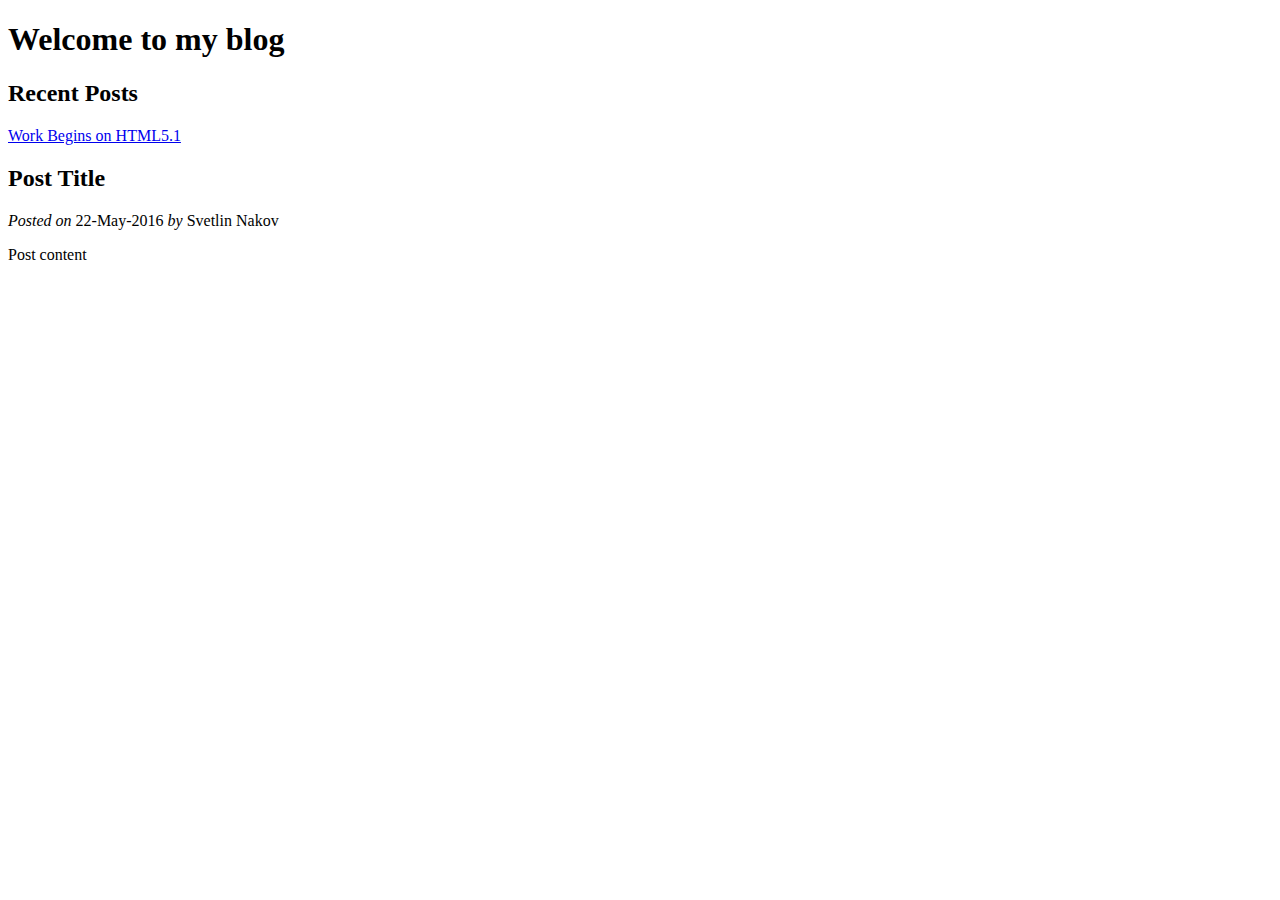
<file: src/main/resources/templates/index.html>
<!DOCTYPE html>
<html xmlns:th="http://www.thymeleaf.org">

<head th:replace="layout::site-head">
    <title>Welcome to Spring MVC Blog</title>
</head>

<body>

<header th:replace="layout::site-header"/>

<h1>Welcome to my blog</h1>

<aside>
    <h2>Recent Posts</h2>
    <a href="#" th:each="p : ${latest5posts}" th:text="${p.title}" th:href="@{/posts/view/{id}/(id=${p.id})}">Work
        Begins on HTML5.1</a>
</aside>
<main id="posts">
    <article th:each="p : ${latest3posts}">
        <h2 class="title" th:text="${p.title}">Post Title</h2>
        <div class="date">
            <i>Posted on</i>
            <span th:text="${#dates.format(p.date, 'dd-MMM-yyyy')}">22-May-2016</span>
            <span th:if="${p.author}" th:remove="tag">
          <i>by</i>
          <span th:text="${p.author.fullName!= null ? p.author.fullName : p.author.username}">Svetlin Nakov</span>
        </span>
        </div>
        <p class="content" th:utext="${p.body}">Post content</p>
    </article>
</main>

<footer th:replace="layout::site-footer"/>
</body>
</html>
</file>
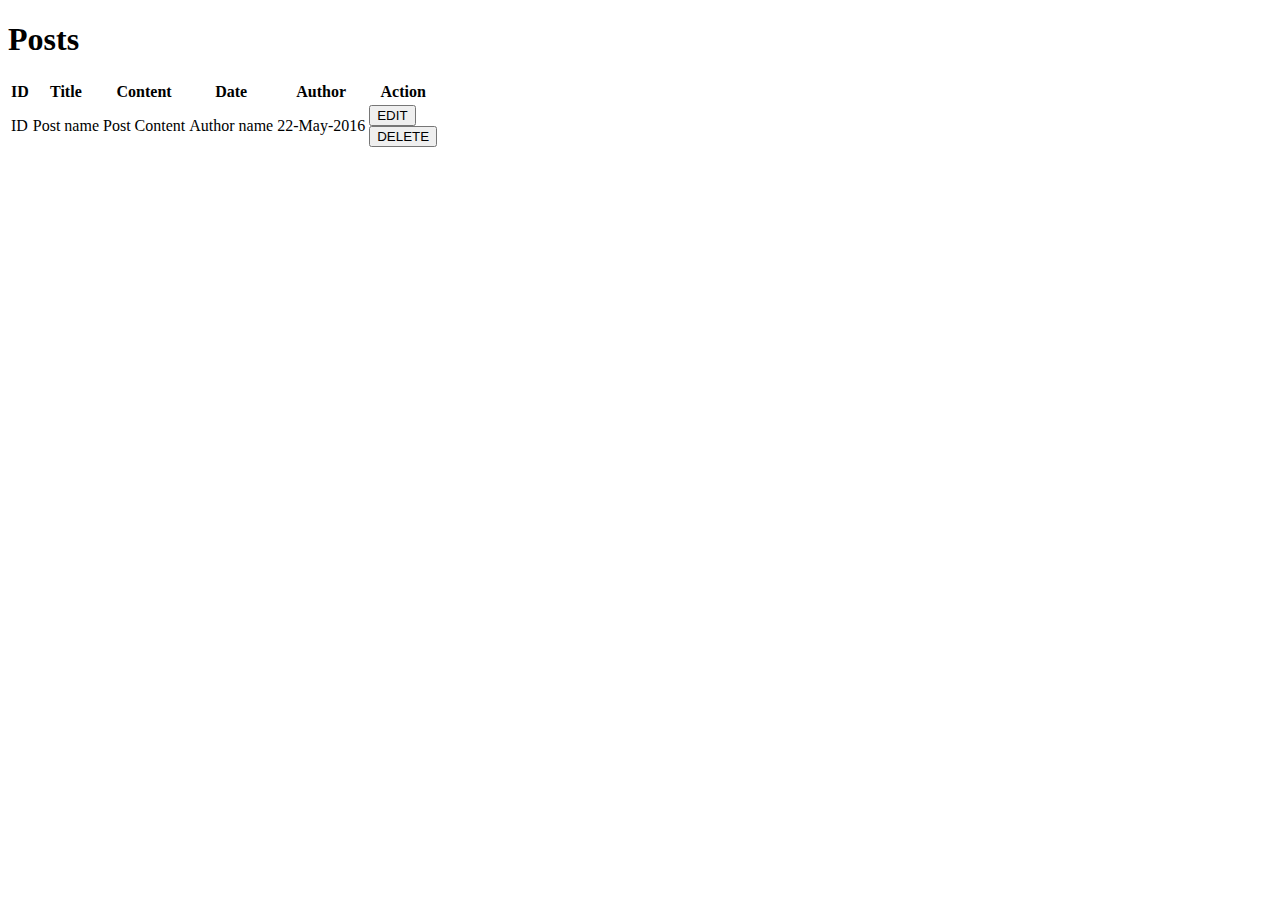
<file: src/main/resources/templates/posts/index.html>
<!DOCTYPE html>
<html xmlns:th="http://www.thymeleaf.org">

<head th:replace="layout :: site-head">
    <title>Posts</title>
</head>
<body>

<header th:replace="layout :: site-header" />

<h1>Posts</h1>

<table class="allPosts">
    <tr>
        <th>ID</th>
        <th>Title</th>
        <th>Content</th>
        <th>Date</th>
        <th>Author</th>
        <th>Action</th>
    </tr>

    <tr th:each="p : ${allPosts}">
        <td th:text="${p.id}">ID</td>
        <td th:text="${p.title}">Post name</td>
        <td th:text="${p.body}">Post Content</td>
        <td th:text="${p.author.fullName!= null ? p.author.fullName : p.author.username}">Author name</td>
        <td th:text="${#dates.format(p.date, 'dd-MMM-yyyy')}">22-May-2016</td>
        <td>
            <form th:action="@{/posts/edit/{id}/(id=${p.id})}">
                <button type="submit">EDIT</button>
            </form>
            <form th:action="@{/posts/delete/{id}/(id=${p.id})}">
                <button type="submit">DELETE</button>
            </form>
        </td>
    </tr>
</table>

<footer th:replace="layout :: site-footer"/>
</body>
</html>
</file>
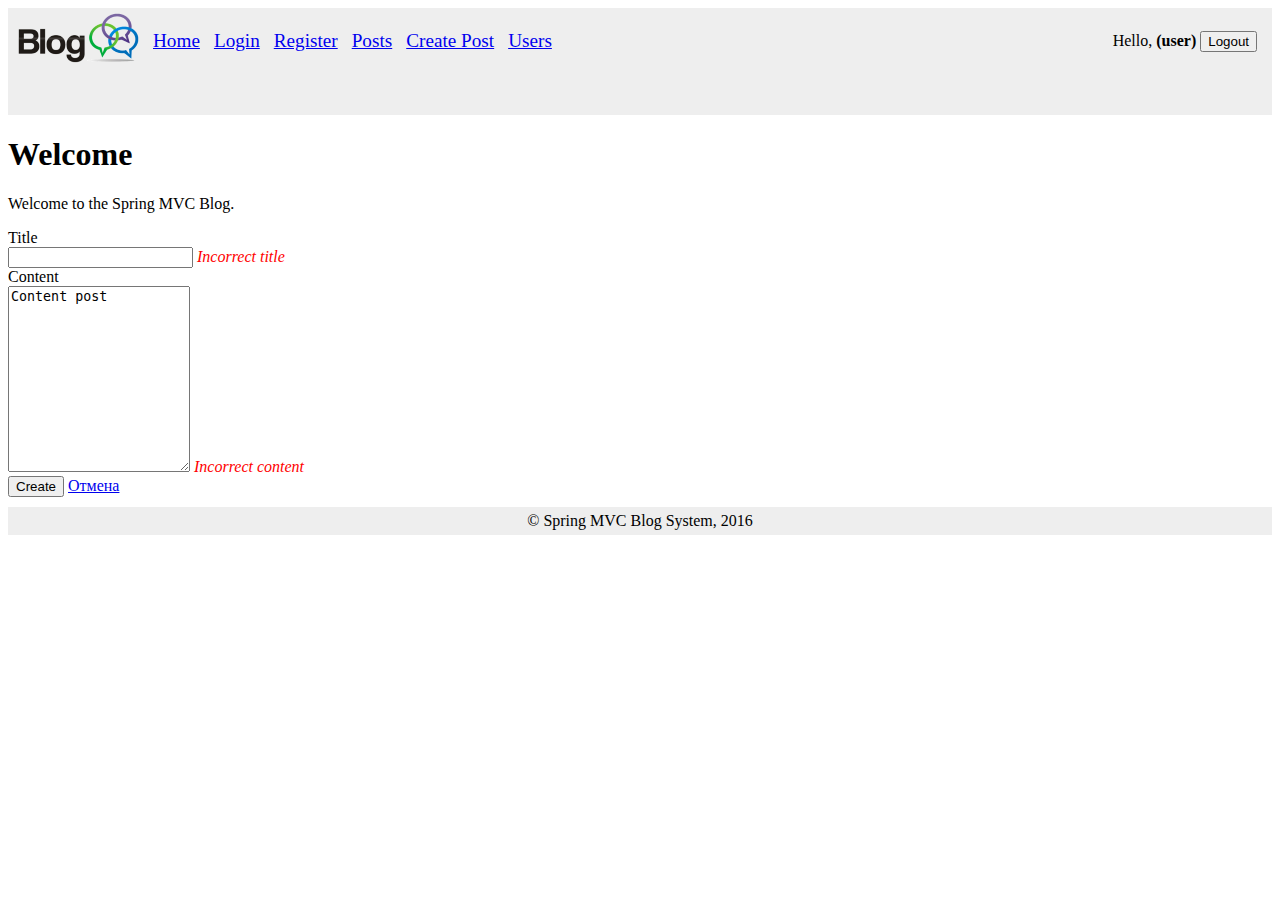
<file: src/main/resources/templates/layout.html>
<!DOCTYPE html>
<html xmlns:th="http://www.thymeleaf.org">
<head th:fragment="site-head">
    <meta charset="UTF-8"/>
    <meta th:include="this :: head" th:remove="tag"/>
    <link rel="stylesheet" href="../public/css/styles.css" th:href="@{/css/styles.css}"/>
    <link rel="icon" href="../public/img/favicon.ico" th:href="@{/img/favicon.ico}"/>
    <script src="https://ajax.googleapis.com/ajax/libs/jquery/3.3.1/jquery.min.js"
            th:src="@{https://ajax.googleapis.com/ajax/libs/jquery/3.3.1/jquery.min.js}"></script>
    <script src="../public/js/blog-scripts.js" th:src="@{/js/blog-scripts.js}"></script>
</head>
<body>

<header th:fragment="site-header" th:remove="tag">
    <header>
        <a href="index.html" th:href="@{/}"><img src="../public/img/site-logo.png" th:src="@{/img/site-logo.png}"/></a>
        <a href="index.html" th:href="@{/}">Home</a>
        <a href="users/login.html" th:href="@{/users/login}">Login</a>
        <a href="users/register.html" th:href="@{/users/register}">Register</a>
        <a href="posts/index.html" th:href="@{/posts/index}">Posts</a>
        <a href="posts/create.html" th:href="@{/posts/create}">Create Post</a>
        <a href="users/index.html" th:href="@{/users}">Users</a>
        <div id="logged-in-info"><span>Hello, <b>(user)</b></span>
            <form method="post" th:action="@{/users/logout}">
                <input type="submit" value="Logout"/>
            </form>
        </div>
    </header>
    <ul id="messages"
        th:with="notifyMessages=${session[T(blog.services.NotificationServiceImpl).NOTIFY_MSG_SESSION_KEY]}">

        <li th:each="msg:${notifyMessages}"
            th:text="${msg.text}"
            th:class="${#strings.toLowerCase(msg.type)}"></li>

        <span th:if="${notifyMessages}"
              th:remove="all"
              th:text="${session.remove(T(blog.services.NotificationServiceImpl).NOTIFY_MSG_SESSION_KEY)}"></span>
    </ul>
</header>
<h1>Welcome</h1>
<p>Welcome to the Spring MVC Blog.</p>

<form action="#" th:fragment="edit-form">
    <div><label for="title">Title</label></div>
    <input type="text" id="title" th:field="*{title}"/>
    <span class="formError" th:if="${#fields.hasErrors('title')}"
          th:errors="*{title}">Incorrect title</span>

    <div><label for="content">Content</label></div>
    <textarea id="content" rows="12" th:field="*{body}">Content post</textarea>
    <span class="formError" th:if="${#fields.hasErrors('body')}"
          th:errors="*{body}">Incorrect content</span>

    <div><input type="submit" value="Create"/>
    <a href="posts/posts" th:href="@{/posts/index}">Отмена</a> </div>
</form>

<footer th:fragment="site-footer">
    &copy; Spring MVC Blog System, 2016
</footer>
</body>
</html>
</file>
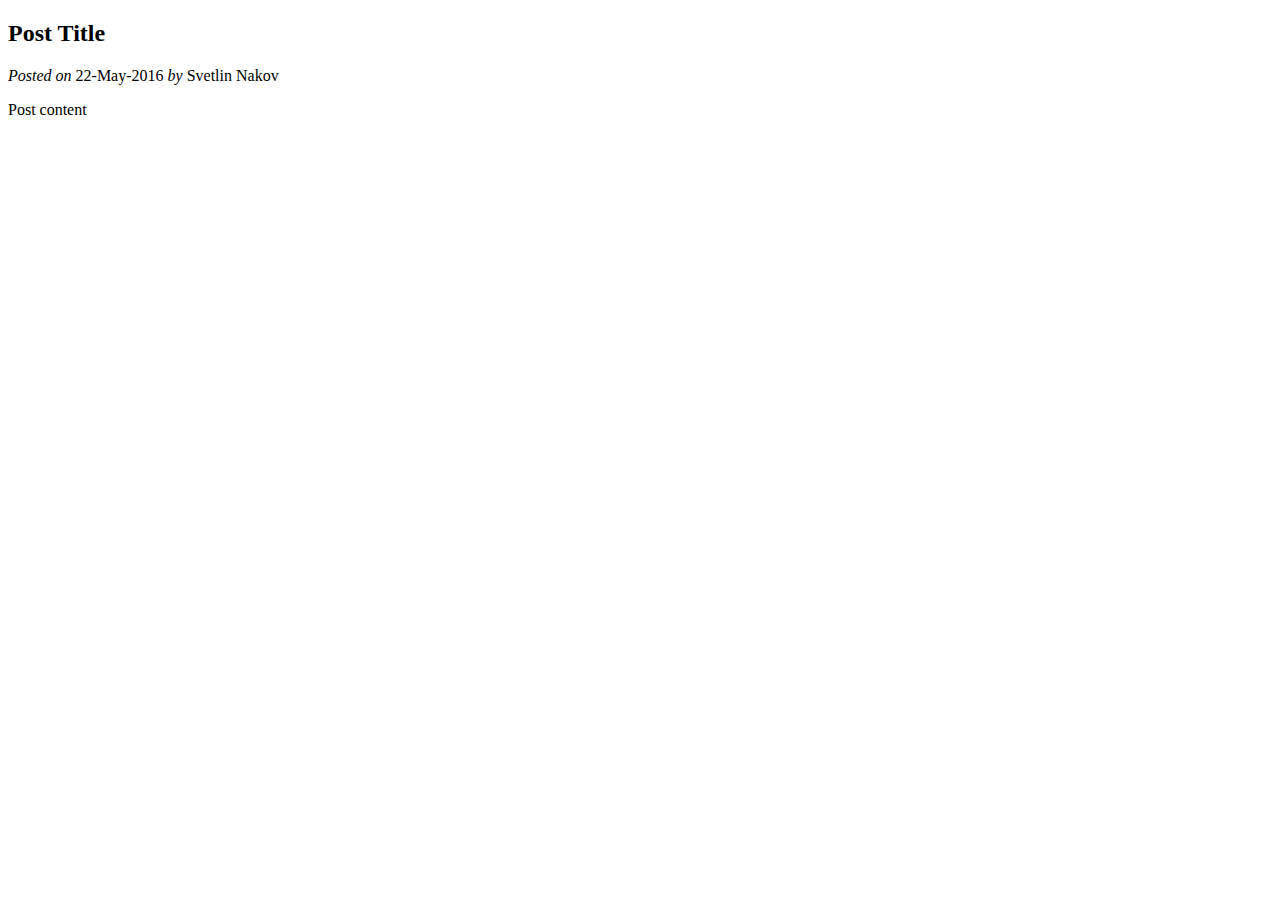
<file: src/main/resources/templates/posts/view.html>
<!DOCTYPE html>
<html xmlns:th="http://www.thymeleaf.org">

<head th:replace="layout :: site-head">
    <title th:text="${post.title}">View Post</title>
</head>

<body>

<header th:replace="layout :: site-header" />

<main id="posts">
    <article>
        <h2 class="title" th:text="${post.title}">Post Title</h2>
        <div class="date">
            <i>Posted on</i>
            <span th:text="${#dates.format(post.date, 'dd-MMM-yyyy')}">22-May-2016</span>
            <span th:if="${post.author}" th:remove="tag">
        <i>by</i>
        <span th:text="${post.author.fullName != null ?
                         post.author.fullName : post.author.username}">Svetlin Nakov</span>
        </span>
        </div>
        <p class="content" th:utext="${post.body}">Post content</p>
    </article>
</main>

<footer th:replace="layout :: site-footer" />

</body>

</html>
</file>
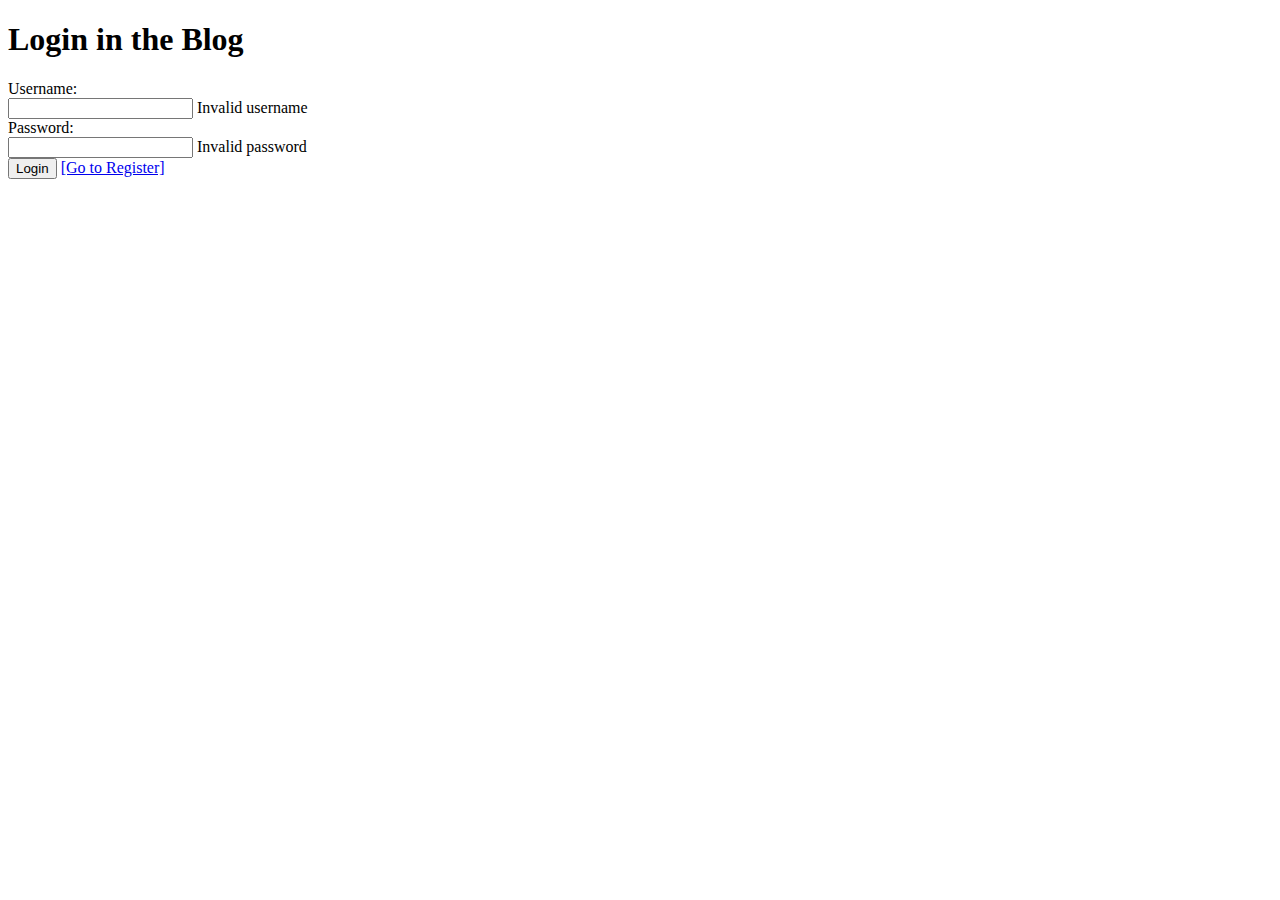
<file: src/main/resources/templates/users/login.html>
<!DOCTYPE html>
<html xmlns:th="http://www.thymeleaf.org">

<head th:replace="layout :: site-head">
    <title>Login</title>
</head>
<body>

<header th:replace="layout :: site-header" />

<h1>Login in the Blog</h1>

<!--/*@thymesVar id="loginForm" type="blog.forms.LoginForm"*/-->
<form method="post" th:object="${loginForm}">
    <div><label for="username">Username:</label></div>
    <input id="username" type="text" name="username" th:value="*{username}" />
    <span class="formError" th:if="${#fields.hasErrors('username')}"
          th:errors="*{username}">Invalid username</span>

    <div><label for="password" th:value="*{username}">Password:</label></div>
    <input id="password" type="password" name="password" th:value="*{password}" />
    <span class="formError" th:if="${#fields.hasErrors('password')}"
          th:errors="*{password}">Invalid password</span>

    <div><input type="submit" value="Login"/>
        <a href="register.html" th:href="@{/users/register}">[Go to Register]</a></div>
</form>

<footer th:replace="layout :: site-footer" />

</body>

</html>
</file>
